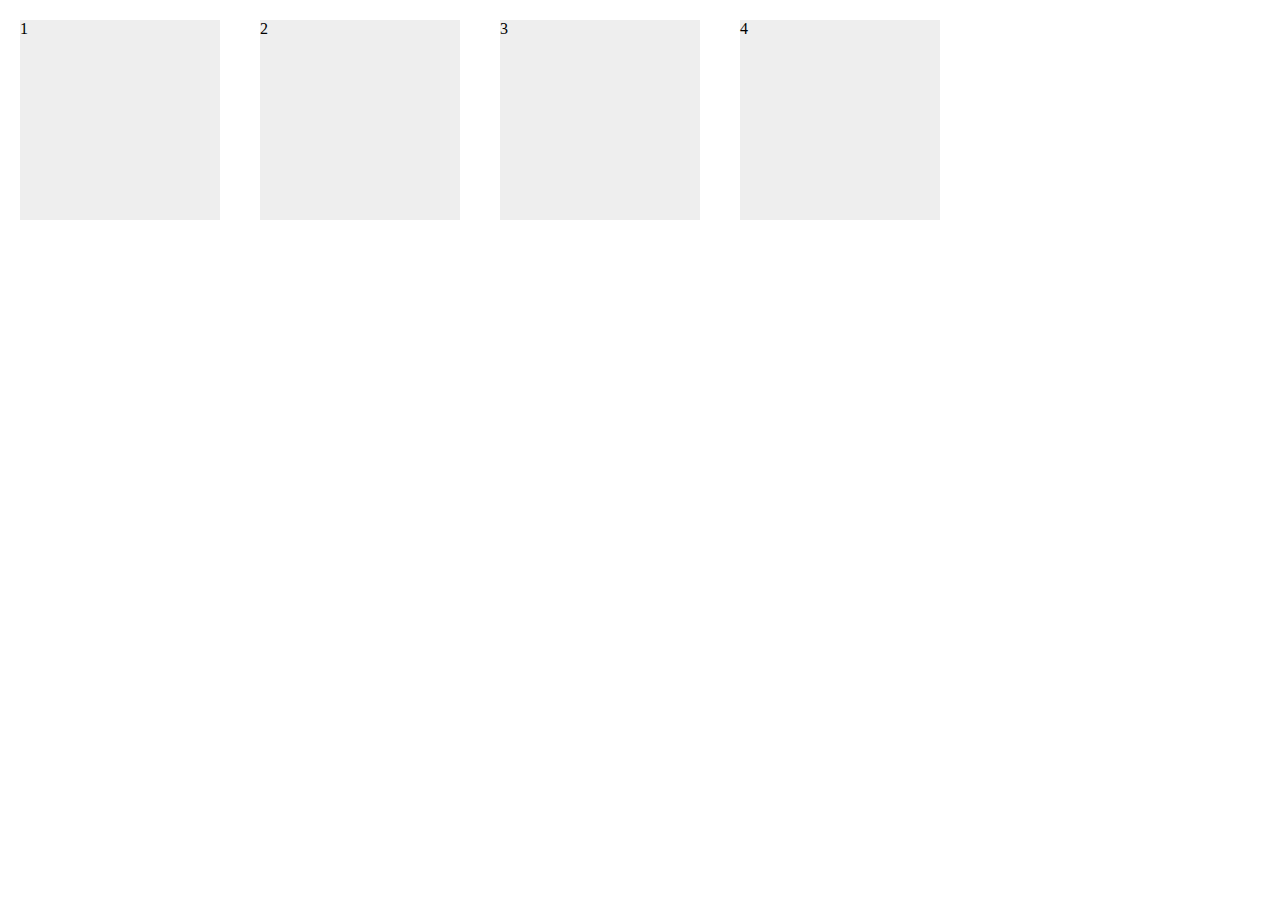
<file: lesson_1/3_event/index.html>
<!doctype html>
<html lang="ru">
    <head>
        <meta charset="UTF-8">
        <meta name="viewport" content="width=device-width, initial-scale=1.0">
        <title>1</title>
        <link href="css/styles.css" rel="stylesheet">
    </head>
    <body>
        <div class="items">
            <div class="item">1</div>
            <div class="item">2</div>
            <div class="item">3</div>
            <div class="item">4</div>
        </div>
        <script src="js/scripts.js"></script>
    </body>
</html>
</file>
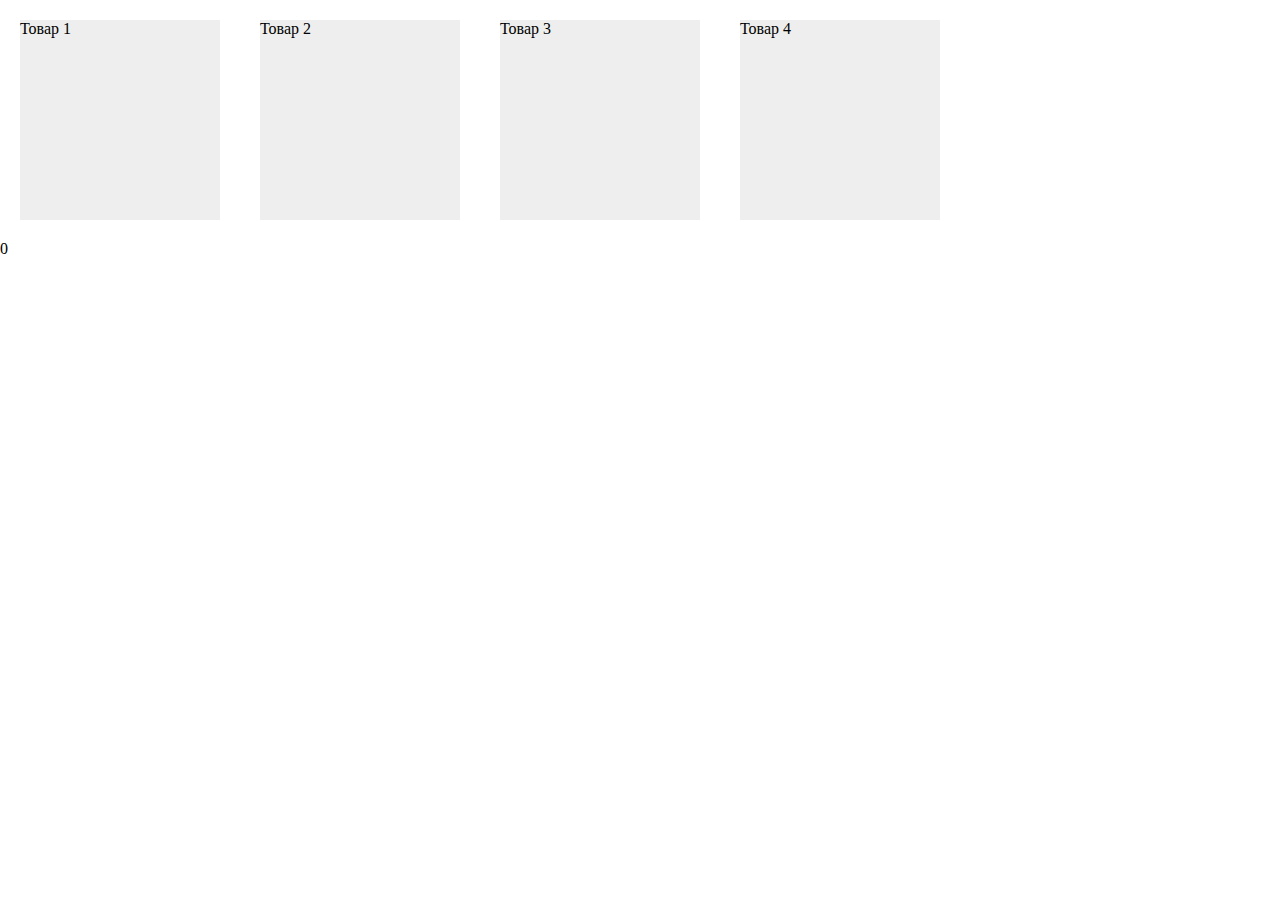
<file: lesson_1/4_shop/index.html>
<!doctype html>
<html lang="ru">
    <head>
        <meta charset="UTF-8">
        <meta name="viewport" content="width=device-width, initial-scale=1.0">
        <title>1</title>
        <link href="css/styles.css" rel="stylesheet">
    </head>
    <body>
        <div class="items">
            <div class="item" data-price="2500">Товар 1</div>
            <div class="item" data-price="2000">Товар 2</div>
            <div class="item" data-price="1500">Товар 3</div>
            <div class="item" data-price="5000">Товар 4</div>
        </div>
        <div class="value">0</div>
        <script src="js/scripts.js"></script>
    </body>
</html>
</file>
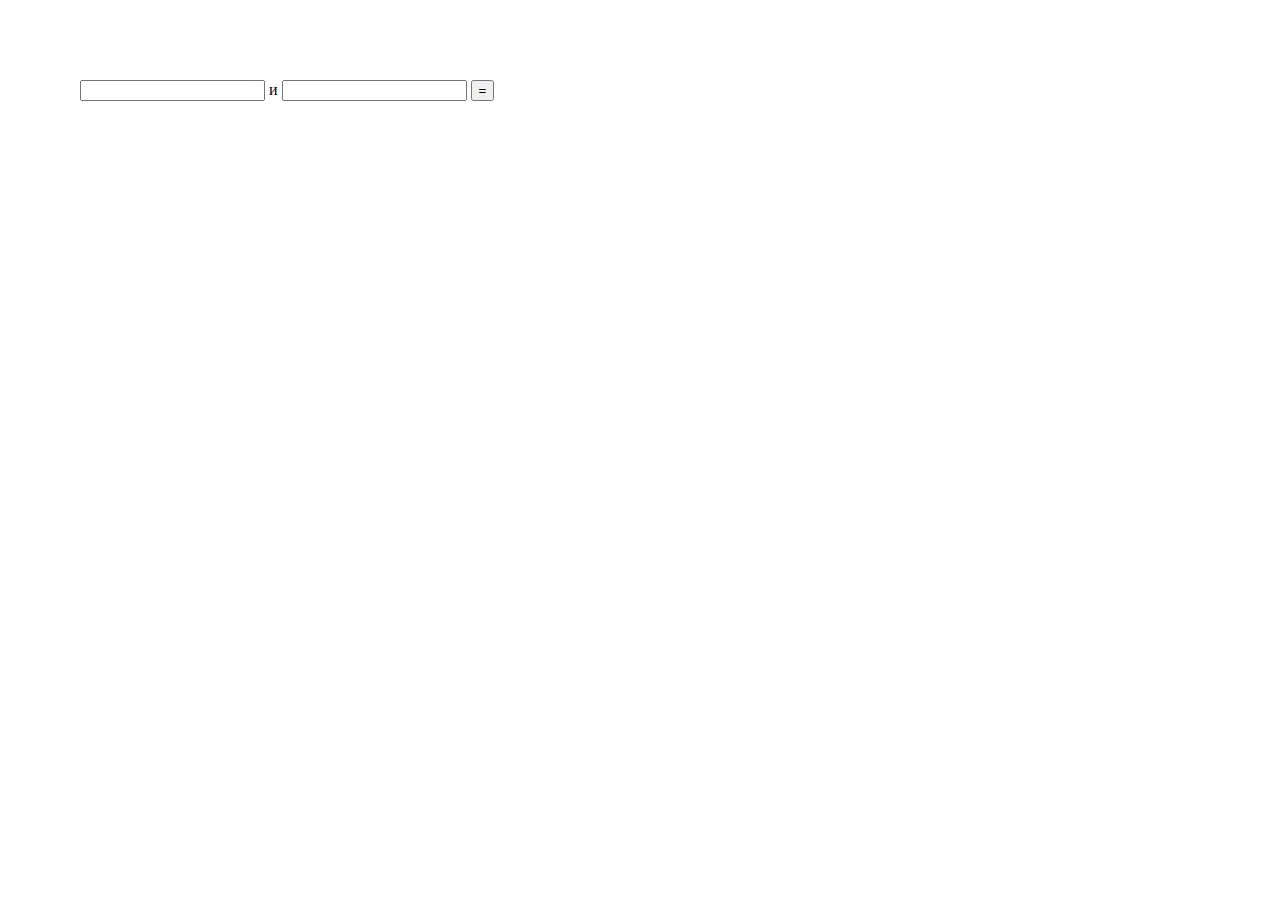
<file: lesson_1/5_calc/index.html>
<!doctype html>
<html lang="ru">
    <head>
        <meta charset="UTF-8">
        <meta name="viewport" content="width=device-width, initial-scale=1.0">
        <title>1</title>
        <link href="css/styles.css" rel="stylesheet">
    </head>
    <body>
        <input type="text" name="num1"> и 
        <input type="text" name="num2">
        <input type="button" name="calc" value="=">
        <span class="res"></span>
        <script src="js/scripts.js"></script>
    </body>
</html>
</file>
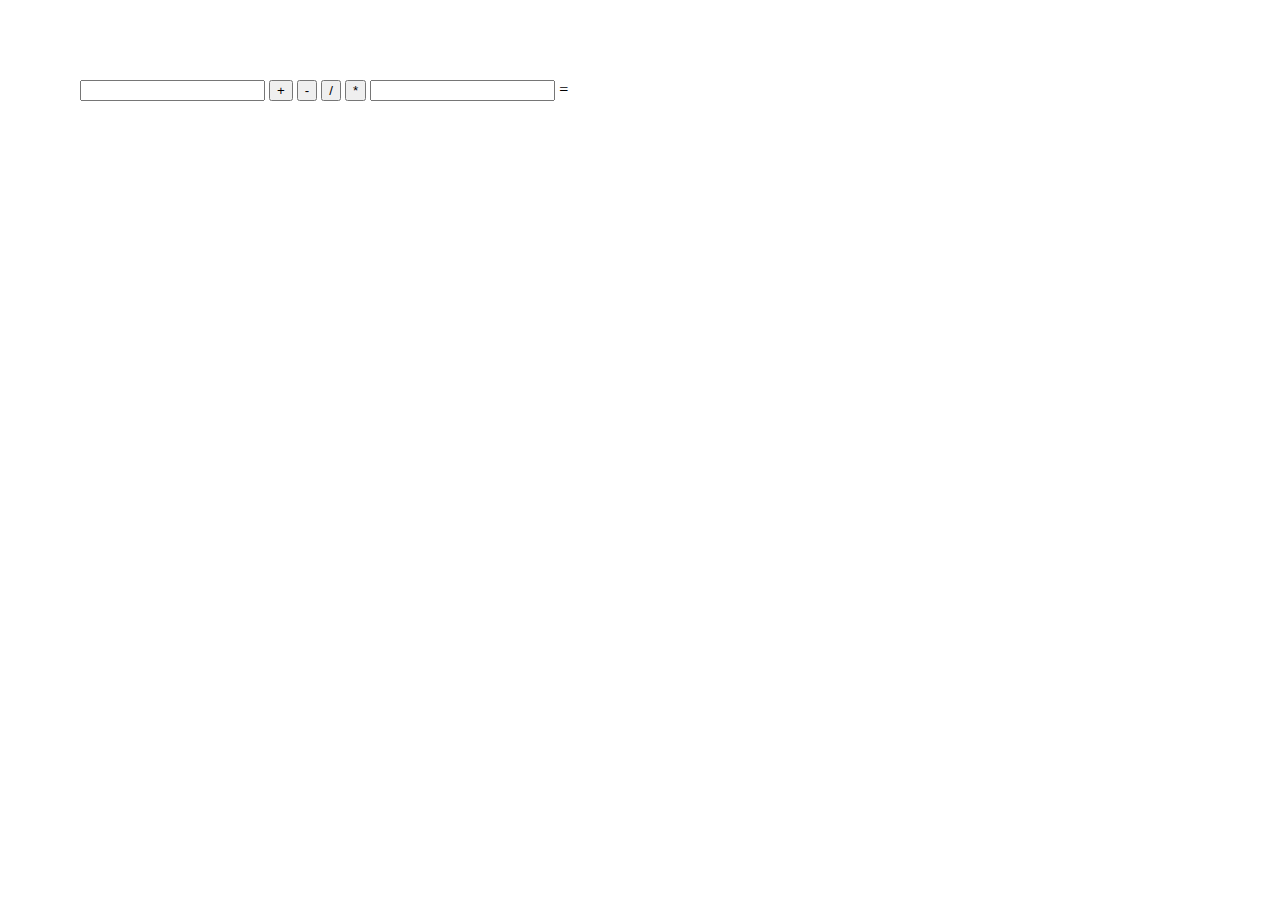
<file: lesson_2/2_hw_2/index.html>
<!doctype html>
<html lang="ru">
    <head>
        <meta charset="UTF-8">
        <meta name="viewport" content="width=device-width, initial-scale=1.0">
        <title>1</title>
        <link href="css/styles.css" rel="stylesheet">
    </head>
    <body>
        <input type="text" name="num1">
        <input type="button" name="sum" value="+" data-op="+">
        <input type="button" name="min" value="-" data-op="-">
        <input type="button" name="div" value="/" data-op="/">
        <input type="button" name="mult" value="*" data-op="*">
        <input type="text" name="num2">
        =
        <span class="res"></span>
        <script src="js/scripts.js"></script>
    </body>
</html>
</file>
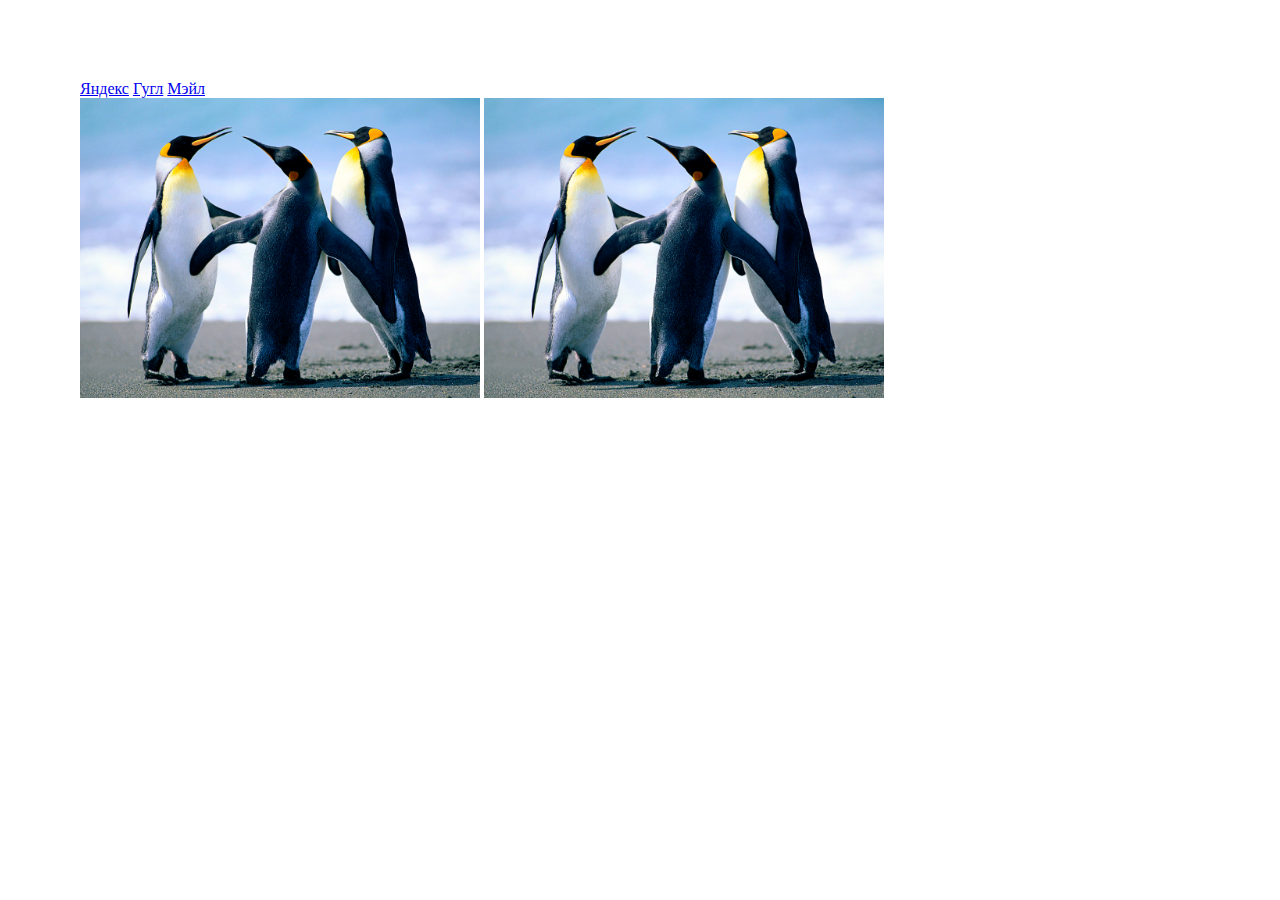
<file: lesson_2/3_events/index.html>
<!doctype html>
<html lang="ru">
    <head>
        <meta charset="UTF-8">
        <meta name="viewport" content="width=device-width, initial-scale=1.0">
        <title>1</title>
        <link href="css/styles.css" rel="stylesheet">
    </head>
    <body>
        <nav class="menu">
            <a href="https://yandex.ru" target="_blank">Яндекс</a>
            <a href="https://google.ru" target="_blank">Гугл</a>
            <a href="https://mail.ru" target="_blank">Мэйл</a>
        </nav>
        <div class="gallery">
            <img src="img/Penguins.jpg">
            <img src="img/Penguins.jpg">
        </div>
        <script src="js/scripts.js"></script>
    </body>
</html>
</file>
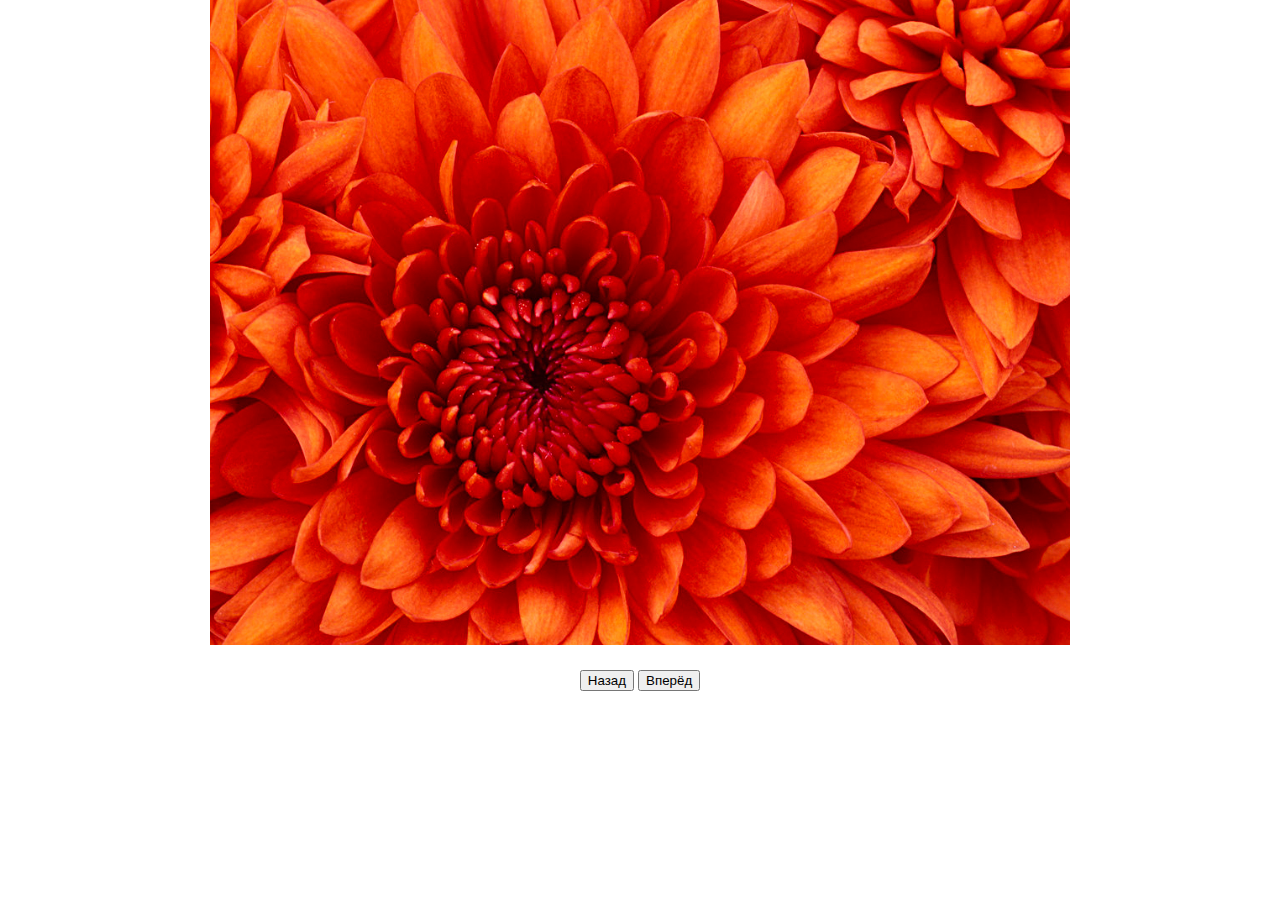
<file: lesson_2/5_slider/index.html>
<!doctype html>
<html>
    <head>
        <meta charset="utf-8">
        <title>Первый сайт</title>
        <link rel="stylesheet" href="css/styles.css">
    </head>
    <body>
        <div id="gallery">
            <div class="photos">
                <img src="img/Chrysanthemum.jpg" class="showed" alt="">
                <img src="img/Desert.jpg" alt="">
                <img src="img/Hydrangeas.jpg" alt="">
                <img src="img/Jellyfish.jpg" alt="">
                <img src="img/Koala.jpg" alt="">
                <img src="img/Lighthouse.jpg" alt="">
                <img src="img/Penguins.jpg" alt="">
                <img src="img/Tulips.jpg" alt="">
            </div>
            <div class="buttons">
                <input type="button" value="Назад" class="prev">
                <input type="button" value="Вперёд" class="next">
            </div>
        </div>
        <script src="js/script.js"></script>
    </body>
</html>
</file>
<file: lesson_1/3_event/css/styles.css>
html, body{
    margin: 0;
}

.items{
    display: flex;
}

.item{
    width: 200px;
    height: 200px;
    background: #eee;
    margin: 20px;
    box-sizing: border-box;
}

.item-active{
    border: 1px solid red;
}
</file>
<file: lesson_1/4_shop/css/styles.css>
html, body{
    margin: 0;
}

.items{
    display: flex;
}

.item{
    width: 200px;
    height: 200px;
    background: #eee;
    margin: 20px;
    box-sizing: border-box;
}

.item-active{
    border: 1px solid red;
}
</file>
<file: lesson_1/5_calc/css/styles.css>
html, body{
    margin: 40px;
}
</file>
<file: lesson_2/2_hw_2/css/styles.css>
html, body{
    margin: 40px;
}
</file>
<file: lesson_2/3_events/css/styles.css>
html, body{
    margin: 40px;
}

.gallery img{
    width: 400px;
}
</file>
<file: lesson_2/5_slider/css/styles.css>
html, body, ul, li{
    margin: 0;
    padding: 0;
}

#gallery{
    width: 860px;
    margin: 0 auto;
    text-align: center;
}

#gallery .photos{
    position: relative;
    height: 670px;
}

#gallery .photos img{
    width: 100%;
    position: absolute;
    left: 0;
    opacity: 0;
    transition: opacity 1s;
}

#gallery .photos img.showed{
    opacity: 1;
}
</file>
